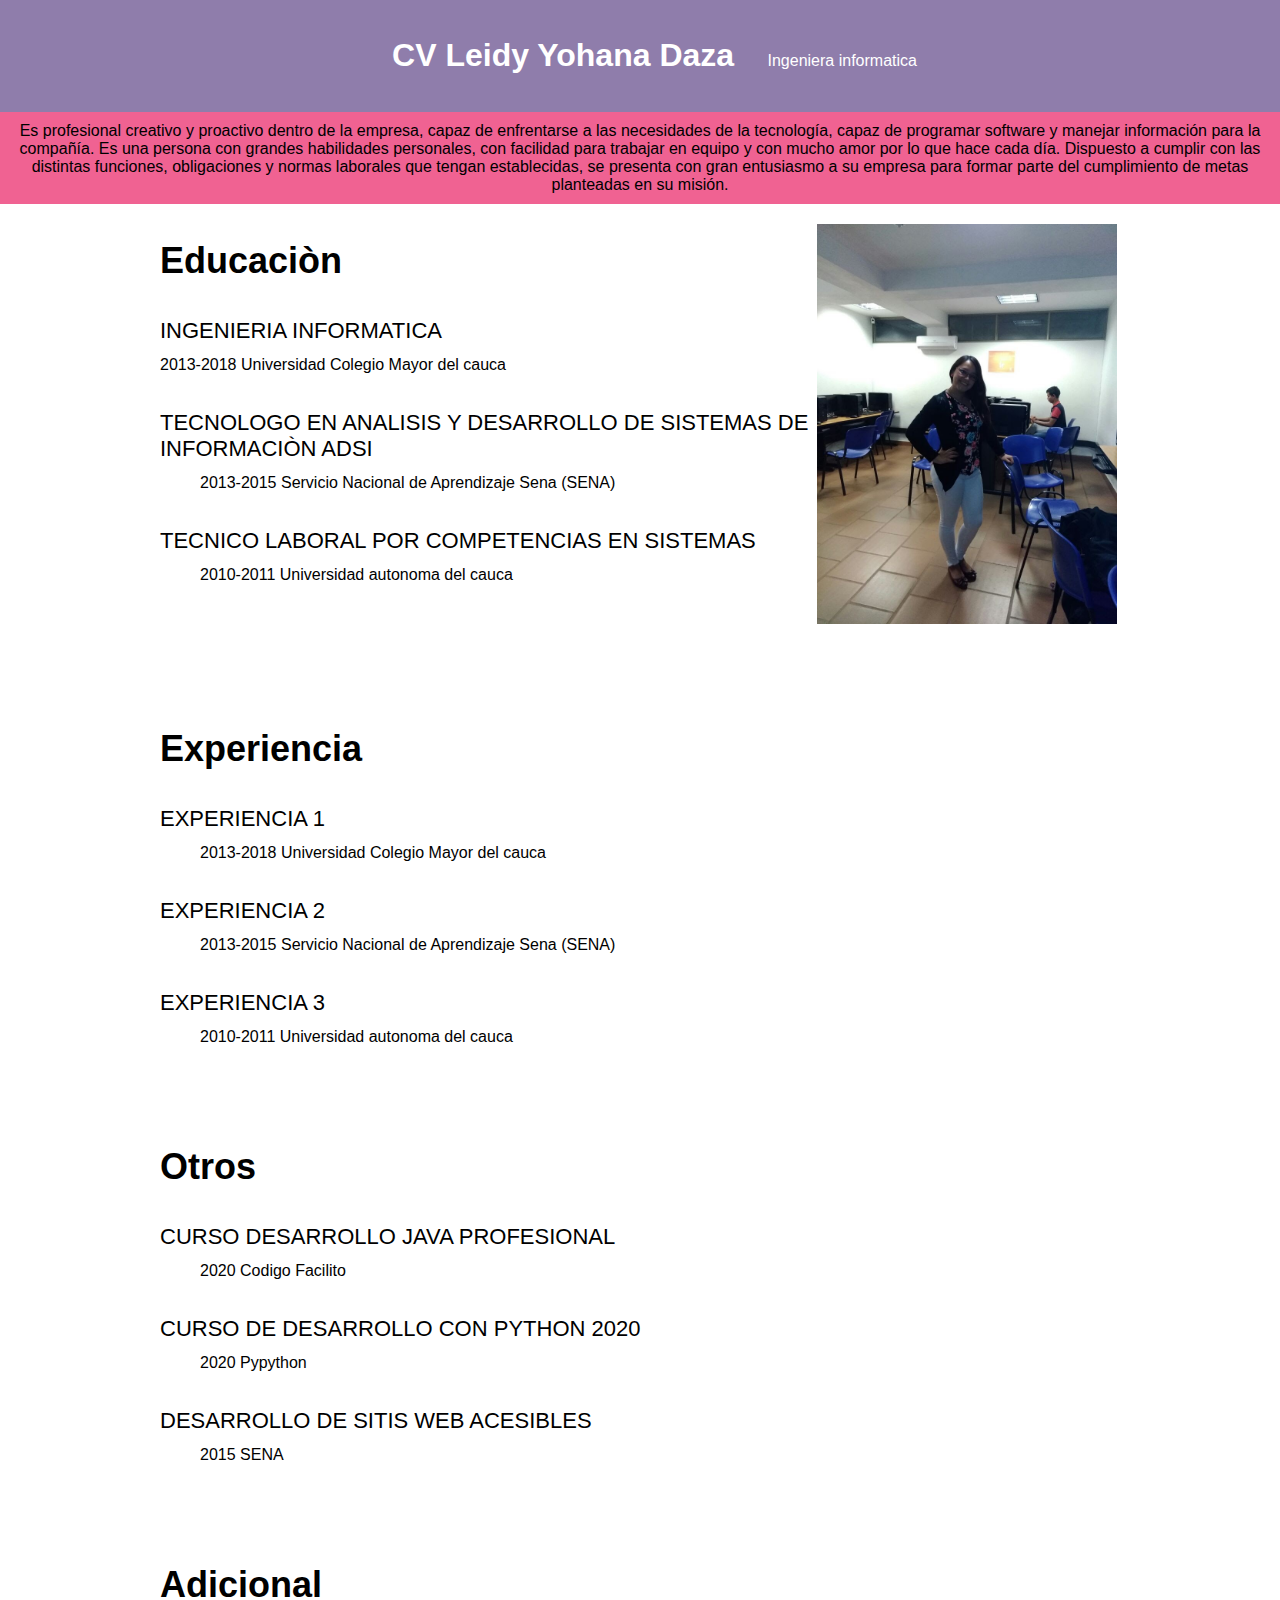
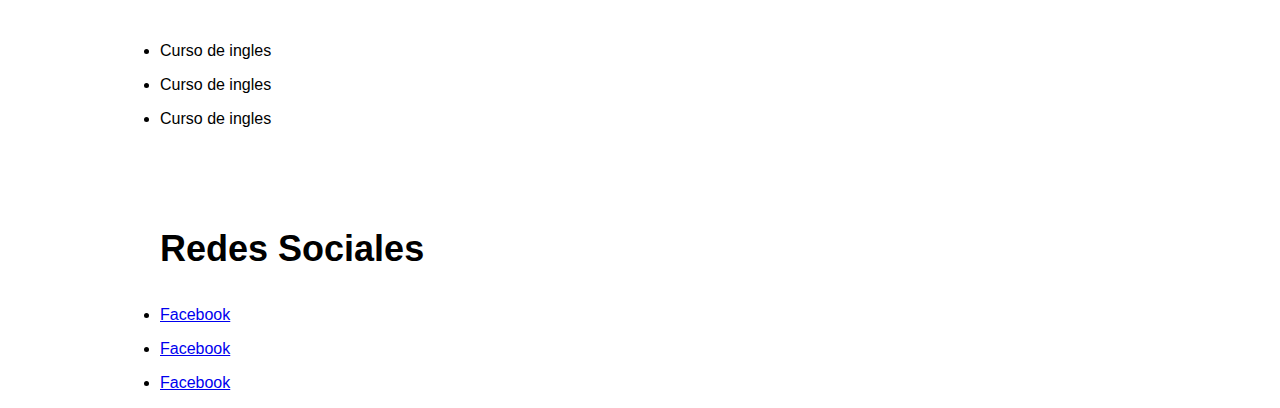
<file: cv/index.html>
<!<!DOCTYPE html>
<html >
  <head>
    <meta charset="utf-8">
    <meta name="Descripcion" content="Leidy Daza es una ingeniera de informatica, recien egresada en busqueda de su primer el empleo en el mundo del desarrollo.">
    <title>CV De Leidy DAZA </title>
  </head>
  <body  style="font-family:Helvetica, Arial, sans-serif;margin:0;">
    <header style="background-color:#8f7dab; color:white; text-align:center; padding:16px;" >

    <h1 style="display:inline-block; width:400px;font-weight=bold" >CV Leidy Yohana Daza</h1>
    <p style="display:inline-block; font-weight=200;">Ingeniera informatica</p>
    </header>
    <div  style="background-color:#f06292; color=black; text-align:center;padding:10px;">
      Es profesional creativo y proactivo dentro de la empresa, capaz de enfrentarse a las necesidades de la tecnología, capaz de programar software y manejar información para la compañía.
      Es una persona con grandes habilidades personales, con facilidad para trabajar en equipo y con mucho amor por lo que hace cada día.

      Dispuesto a cumplir con las distintas funciones, obligaciones y normas laborales que tengan establecidas, se presenta con gran entusiasmo a su empresa para formar parte del cumplimiento de metas planteadas en su misión.
    </div>
    <section>
        <div style="width:960px;margin-right:auto; margin-left:auto">
          <div>
            <div style="display:inline-block; width:68% ; vertical-align:top;">
              <h3 style="font-size:36px;font-weight:700;">Educaciòn</h3>
              <div>
                  <dl>
                  <dt style="font-size:22px;text-transform:uppercase;margin-bottom:12px;margin-top:36px " >
                    Ingenieria Informatica
                  </dt>
                  <dd style="margin:0">
                    2013-2018 Universidad Colegio Mayor del cauca
                  </dd>
                </dl>
                <dl>
                  <dt style="font-size:22px;text-transform:uppercase;margin-bottom:12px;margin-top:36px; " >
                    Tecnologo en Analisis y Desarrollo de Sistemas de Informaciòn ADSI
                  </dt>
                  <dd>
                    2013-2015 Servicio Nacional de Aprendizaje Sena (SENA)
                  </dd>
                </dl>
                <dl>
                  <dt style="font-size:22px;text-transform:uppercase;margin-bottom:12px;margin-top:36px " >
                    Tecnico laboral por competencias en sistemas
                  </dt>
                  <dd>
                    2010-2011 Universidad autonoma del cauca
                  </dd>
                </dl>
              </div>
            </div>
            <div style="display:inline-block; width:30%; margin-top:20px">
                <img src="leidy.jpg" width="300" />
            </div>

        </div>
        <div style="margin-top:100px" >
          <h3 style="font-size:36px;font-weight:700;">Experiencia</h3>
          <div>
            <dl>
              <dt style="font-size:22px;text-transform:uppercase;margin-bottom:12px;margin-top:36px " >Experiencia 1 </dt>
              <dd>2013-2018 Universidad Colegio Mayor del cauca  </dd>
            </dl>
            <dl>
              <dt style="font-size:22px;text-transform:uppercase;margin-bottom:12px;margin-top:36px " >Experiencia 2</dt>
              <dd>2013-2015 Servicio Nacional de Aprendizaje Sena (SENA)  </dd>
            </dl>
            <dl>
              <dt style="font-size:22px;text-transform:uppercase;margin-bottom:12px;margin-top:36px " >Experiencia 3 </dt>
              <dd>2010-2011 Universidad autonoma del cauca  </dd>
            </dl>
          </div>
        </div>
        <div style="margin-top:100px" >
          <h3 style="font-size:36px;font-weight:700;">Otros</h3>
          <div>
            <dl>
              <dt style="font-size:22px;text-transform:uppercase;margin-bottom:12px;margin-top:36px " >
                Curso Desarrollo java profesional
              </dt>
              <dd>2020 Codigo Facilito  </dd>
            </dl>
            <dl>
              <dt style="font-size:22px;text-transform:uppercase;margin-bottom:12px;margin-top:36px " >
                Curso de Desarrollo con Python 2020
              </dt>
              <dd>2020 Pypython </dd>
            </dl>
            <dl>
              <dt style="font-size:22px;text-transform:uppercase;margin-bottom:12px;margin-top:36px " >
                Desarrollo de sitis web acesibles
              </dt>
              <dd>2015 SENA  </dd>
            </dl>
          </div>
        </div>
          <div style="margin-top:100px" >
            <h3 style="font-size:36px;font-weight:700;">Adicional</h3>
              <div>
                <ul style="margin-top:12px; padding:0px">
                  <li style="margin-top: 16px">Curso de ingles     </li>
                  <li style="margin-top: 16px">Curso de ingles     </li>
                  <li style="margin-top: 16px">Curso de ingles     </li>
                </ul>
              </div>
          </div>
          <div style="margin-top:100px" >
            <h3 style="font-size:36px;font-weight:700;">Redes Sociales</h3>
              <div>
                <ul style="margin-top:12px; padding:0px">
                  <li style="margin-top: 16px">
                    <a href="https://www.facebook.com/electrowebpopayan/" target="_blank">Facebook
                    </a>
                  </li>
                  <li style="margin-top: 16px">
                    <a href="https://www.facebook.com/electrowebpopayan/" target="_parent">Facebook</a>
                  </li>
                  <li style="margin-top: 16px">
                    <a href="https://www.facebook.com/electrowebpopayan/" target="_self">Facebook</a>
                  </li>
                </ul>
              </div>
          </div>
          <a href="<>"></a>
      </div>
    </section>
  </body>
</html>
</file>
